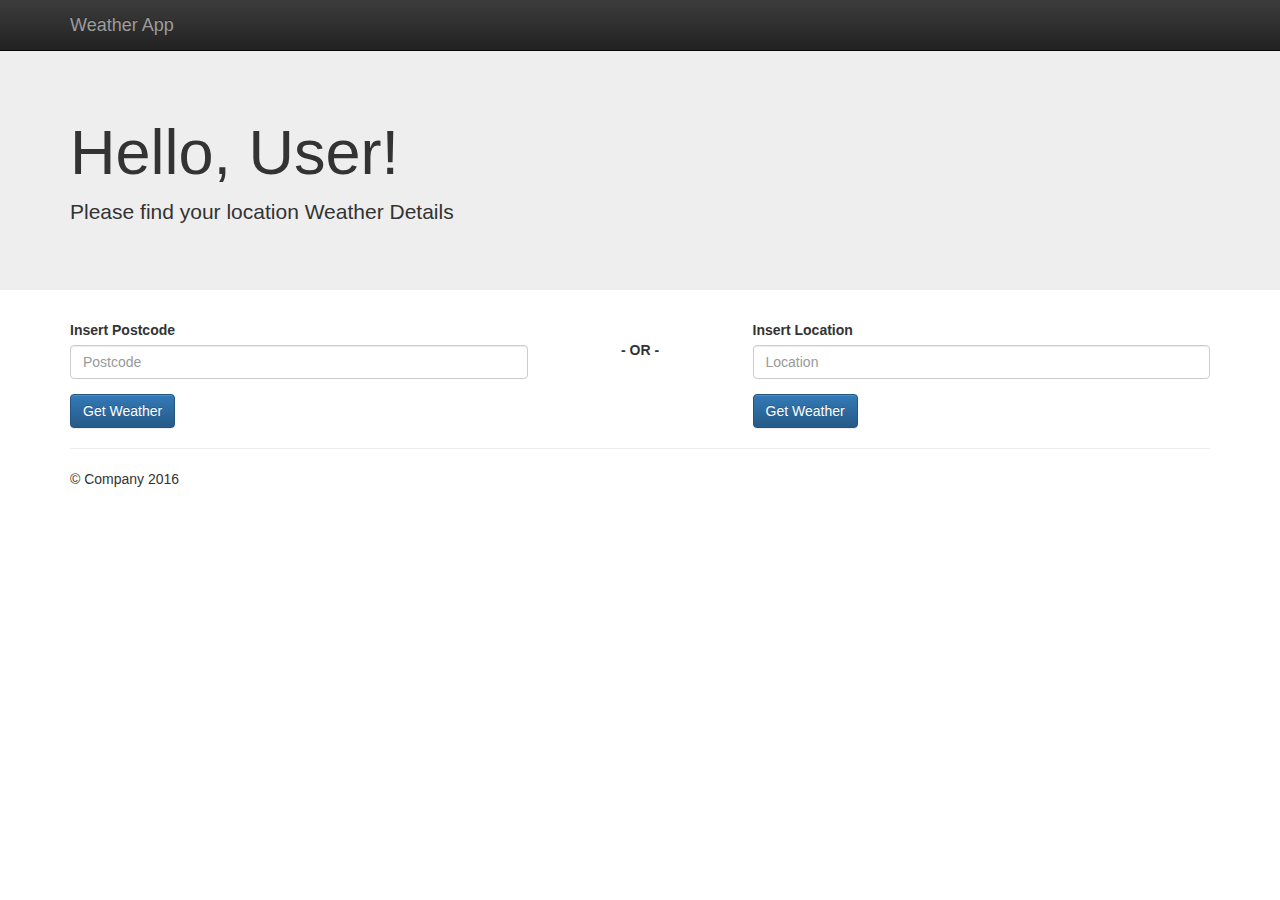
<file: index.html>
<!doctype html>
<!--[if lt IE 7]>      <html class="no-js lt-ie9 lt-ie8 lt-ie7" lang=""> <![endif]-->
<!--[if IE 7]>         <html class="no-js lt-ie9 lt-ie8" lang=""> <![endif]-->
<!--[if IE 8]>         <html class="no-js lt-ie9" lang=""> <![endif]-->
<!--[if gt IE 8]><!--> <html class="no-js" lang=""> <!--<![endif]-->
    <head>
        <meta charset="utf-8">
        <meta http-equiv="X-UA-Compatible" content="IE=edge,chrome=1">
        <title></title>
        <meta name="description" content="">
        <meta name="viewport" content="width=device-width, initial-scale=1">
        <link rel="apple-touch-icon" href="apple-touch-icon.png">

        <link rel="stylesheet" href="css/bootstrap.min.css">
        <link rel="stylesheet" href="https://maxcdn.bootstrapcdn.com/font-awesome/4.5.0/css/font-awesome.min.css">
        <style>
            body {
                padding-top: 50px;
                padding-bottom: 20px;
            }
        </style>
        <link rel="stylesheet" href="css/bootstrap-theme.min.css">
        <link rel="stylesheet" href="css/main.css">

        <script src="js/vendor/modernizr-2.8.3-respond-1.4.2.min.js"></script>
    </head>
    <body>
        <!--[if lt IE 8]>
            <p class="browserupgrade">You are using an <strong>outdated</strong> browser. Please <a href="http://browsehappy.com/">upgrade your browser</a> to improve your experience.</p>
        <![endif]-->
    <nav class="navbar navbar-inverse navbar-fixed-top" role="navigation">
      <div class="container">
        <div class="navbar-header">
          <button type="button" class="navbar-toggle collapsed" data-toggle="collapse" data-target="#navbar" aria-expanded="false" aria-controls="navbar">
            <span class="sr-only">Toggle navigation</span>
            <span class="icon-bar"></span>
            <span class="icon-bar"></span>
            <span class="icon-bar"></span>
          </button>
          <a class="navbar-brand" href="#">Weather App</a>
        </div>
      </div>
    </nav>

    <!-- Main jumbotron for a primary marketing message or call to action -->
    <div class="jumbotron">
      <div class="container">
        <h1>Hello, User!</h1>
        <p>Please find your location Weather Details</p>
      </div>
    </div>

    <div class="container">
      <!-- Example row of columns -->
      <div class="row" id="manual">
        <div class="col-xs-12 col-sm-5">
          <form method="get" id="postcode">
            <div class="form-group">
              <label for="post">Insert Postcode</label>
              <input type="text" class="form-control" id="zip" required placeholder="Postcode">
            </div>
            <input type="Submit" name="submit" class="btn btn-primary" value="Get Weather">
          </form>
        </div>
        <div class="col-xs-12 col-sm-2 text-center">
          <br/>
          <strong> - OR - </strong>
        </div>
        <div class="col-xs-12 col-sm-5">
          <form method="get" id="location">
            <div class="form-group">
              <label for="post">Insert Location</label>
              <input type="text" class="form-control" id="q" required placeholder="Location">
            </div>
            <input type="Submit" name="submit" class="btn btn-primary" value="Get Weather">
          </form>
        </div>
      </div>
      <div class="row" id="weather-info">
      </div>

      <hr>

      <footer>
        <p>&copy; Company 2016</p>
      </footer>
    </div> <!-- /container -->        <script src="//ajax.googleapis.com/ajax/libs/jquery/1.11.2/jquery.min.js"></script>
        <script>window.jQuery || document.write('<script src="js/vendor/jquery-1.11.2.min.js"><\/script>')</script>

        <script src="js/vendor/bootstrap.min.js"></script>

        <script src="js/main.js"></script>

        <!-- Google Analytics: change UA-XXXXX-X to be your site's ID. -->
        <script>
            (function(b,o,i,l,e,r){b.GoogleAnalyticsObject=l;b[l]||(b[l]=
            function(){(b[l].q=b[l].q||[]).push(arguments)});b[l].l=+new Date;
            e=o.createElement(i);r=o.getElementsByTagName(i)[0];
            e.src='//www.google-analytics.com/analytics.js';
            r.parentNode.insertBefore(e,r)}(window,document,'script','ga'));
            ga('create','UA-XXXXX-X','auto');ga('send','pageview');
        </script>
    </body>
</html>
</file>
<file: css/main.css>
/* ==========================================================================
   Author's custom styles
   ========================================================================== */


#weather-info>div {
    line-height: 60px;
    vertical-align: middle;
}
#manual{
	display: none;
}
</file>
